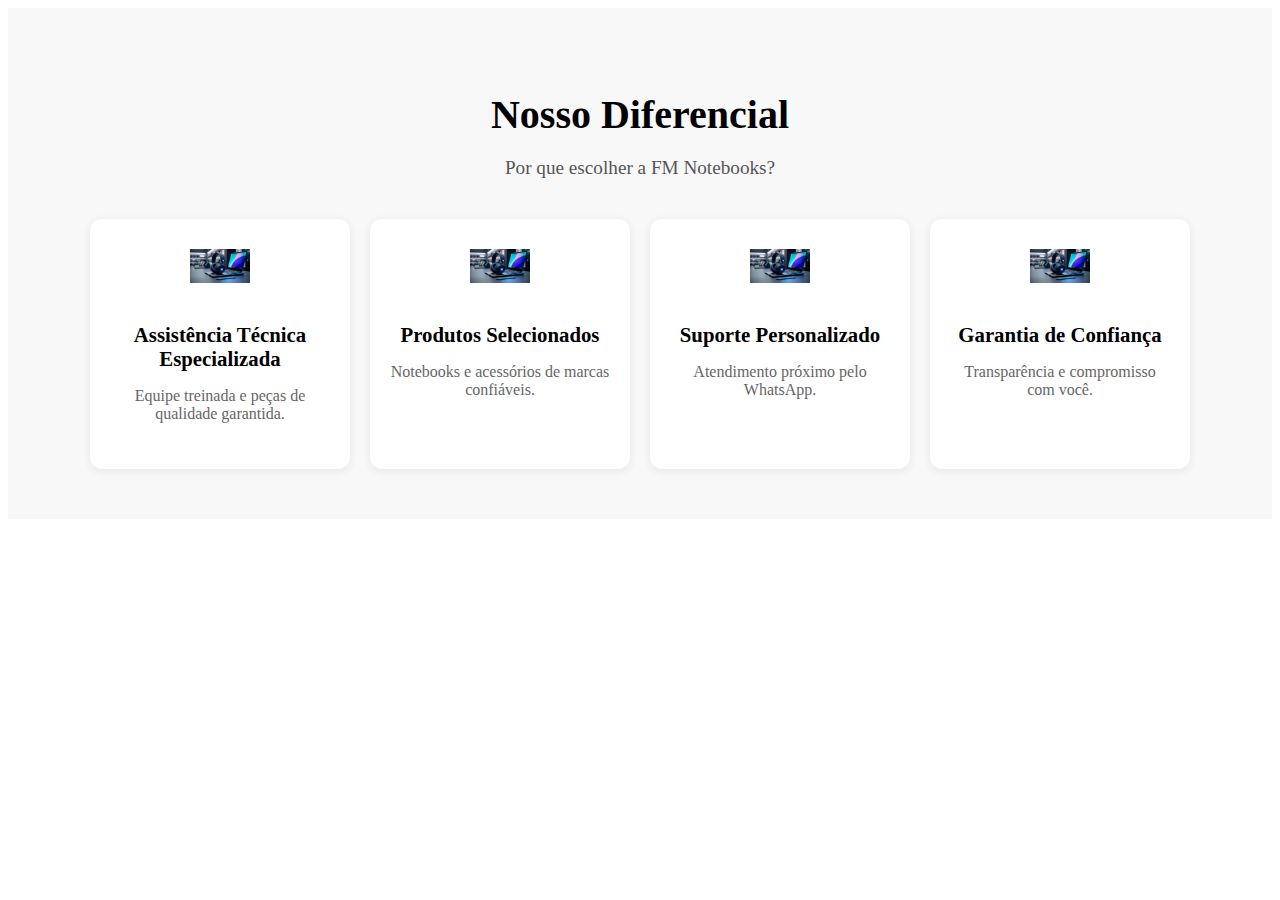
<file: oi.html>
<!DOCTYPE html>
<html lang="pt-br">
<head>
  <meta charset="UTF-8">
  <meta name="viewport" content="width=device-width, initial-scale=1.0">
  <title>FM Notebooks - Produtos</title>
  <style>
 .diferencial {
  padding: 50px 20px;
  text-align: center;
  background: #f8f8f8;
}
.diferencial h2 {
  font-size: 2.5rem;
  margin-bottom: 10px;
}
.diferencial .subtitulo {
  font-size: 1.2rem;
  margin-bottom: 40px;
  color: #555;
}
.cards {
  display: grid;
  grid-template-columns: repeat(auto-fit, minmax(250px, 1fr));
  gap: 20px;
  max-width: 1100px;
  margin: 0 auto;
}
.card {
  background: #fff;
  padding: 30px 20px;
  border-radius: 12px;
  box-shadow: 0 2px 10px rgba(0,0,0,0.08);
  transition: transform 0.3s ease;
}
.card:hover {
  transform: translateY(-5px);
}
.card img {
  width: 60px;
  margin-bottom: 15px;
}
.card h3 {
  font-size: 1.3rem;
  margin-bottom: 10px;
}
.card p {
  color: #666;
  font-size: 1rem;
}



  </style>
</head>
<body>
<section class="diferencial">
  <h2>Nosso Diferencial</h2>
  <p class="subtitulo">Por que escolher a FM Notebooks?</p>
  <div class="cards">
    <div class="card">
      <img src="img/note-fone.jpg" alt="Assistência Técnica">
      <h3>Assistência Técnica Especializada</h3>
      <p>Equipe treinada e peças de qualidade garantida.</p>
    </div>
    <div class="card">
      <img src="img/note-fone.jpg" alt="Produtos Selecionados">
      <h3>Produtos Selecionados</h3>
      <p>Notebooks e acessórios de marcas confiáveis.</p>
    </div>
    <div class="card">
      <img src="img/note-fone.jpg" alt="Suporte Personalizado">
      <h3>Suporte Personalizado</h3>
      <p>Atendimento próximo pelo WhatsApp.</p>
    </div>
    <div class="card">
      <img src="img/note-fone.jpg" alt="Garantia de Confiança">
      <h3>Garantia de Confiança</h3>
      <p>Transparência e compromisso com você.</p>
    </div>
  </div>
</section>



</body>
</html>
</file>
